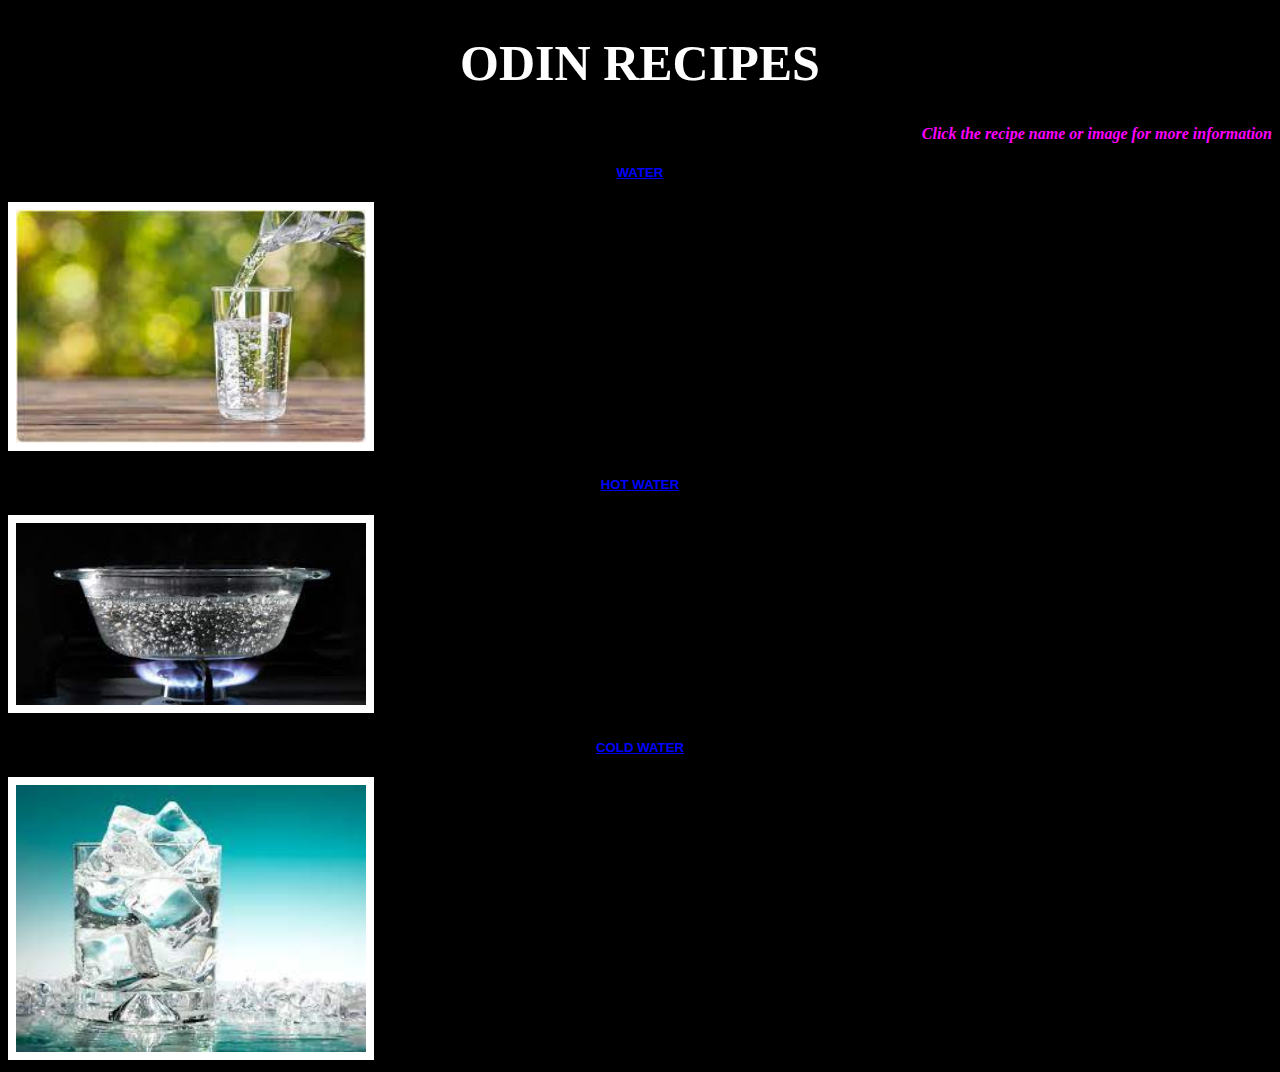
<file: index.html>
<!DOCTYPE html>
<html lang="en">
    <head>
        <title>Homepage</title>
        <meta charset="utf-8">
        <link rel="stylesheet" href="style.css">
    </head>

    <body class="background">
     
        <h1>Odin Recipes</h1>
        
        <p><strong><em>Click the recipe name or image for more information</em></strong></p>

        <a href="./recipes/water.html"><h5>Water</h5></a>
        <a href="./recipes/water.html"><img src="./images/water.jpeg" alt="A glass of water on a table with a blurred green forest-like background"></a>
        <a href="./recipes/hotwater.html"><h5>Hot water</h5></a>
        <a href="./recipes/hotwater.html"><img src="./images/hot_water.jpeg" alt="Boiling water inside a transparent glass pot on a stove of fire with a pitch black background"></a>
        <a href="./recipes/coldwater.html"><h5>Cold Water</h5></a>
        <a href="./recipes/coldwater.html"><img src="./images/coldwater.jpeg" alt="Transparent glass filled over the top with ice cubes surrounded by more blocks of ice on the floor with a a gradient blue background"></a>
    </div>
</body>
</html>
</file>
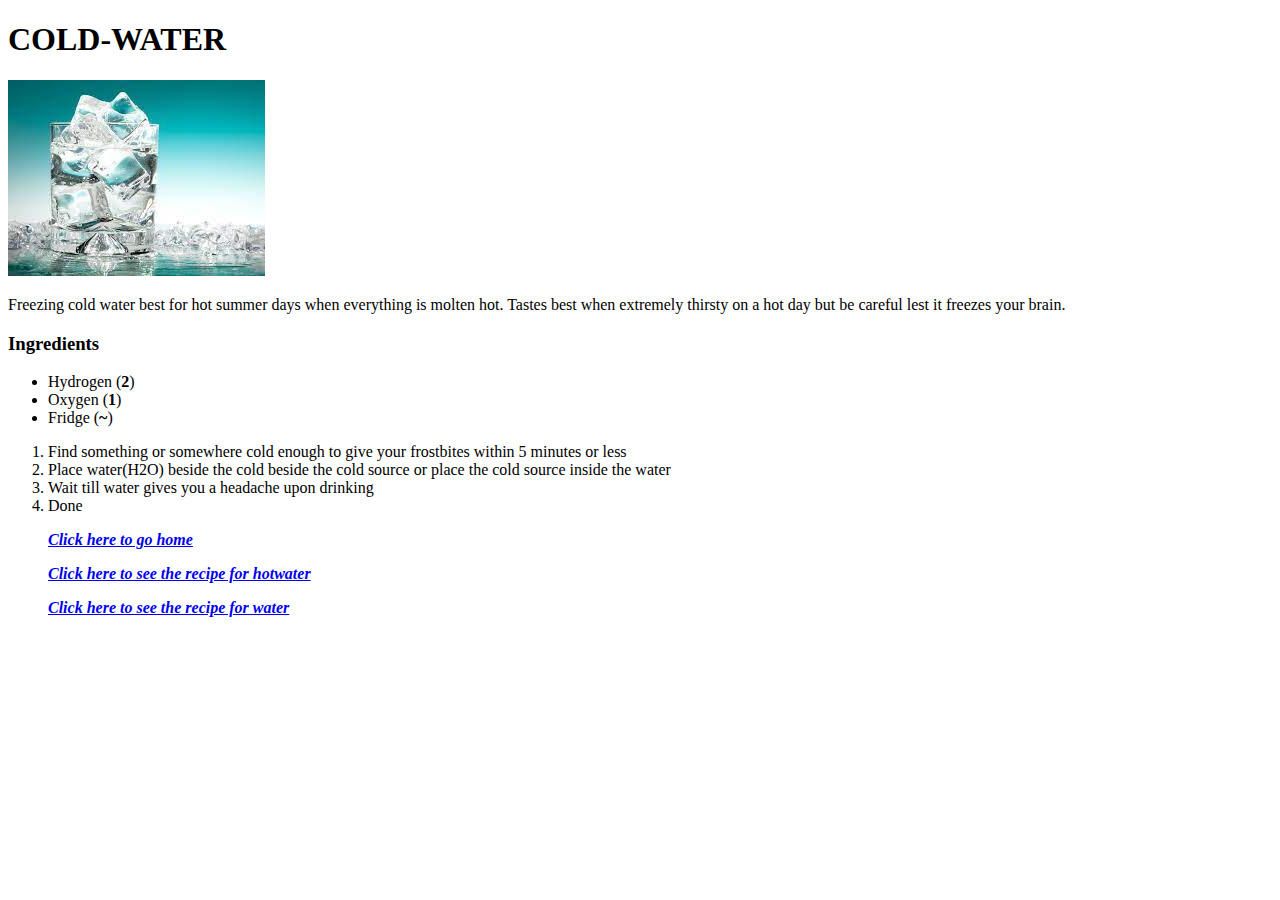
<file: recipes/coldwater.html>
<!DOCTYPE html>
<html lang="en">
<head>
    <meta charset="UTF-8">
    <meta http-equiv="X-UA-Compatible" content="IE=edge">
    <meta name="viewport" content="width=device-width, initial-scale=1.0">
    <title>Cold-water Recipe</title>
</head>
<body>
    <h1>COLD-WATER</h1>
    <img src="../images/coldwater.jpeg" alt="Transparent glass filled over the top with ice cubes surrounded by more blocks of ice on the floor with a a gradient blue background">
    <p>Freezing cold water best for hot summer days when everything is molten hot. Tastes best when extremely thirsty on a hot day but be careful lest it freezes your brain.</p>
    <h3>Ingredients</h3>
    <ul>
        <li>Hydrogen (<strong>2</strong>)</li>
        <li>Oxygen (<strong>1</strong>)</li>
        <li>Fridge (<strong>~</strong>)</li>
    
    </ul>

    <ol>
        <li>Find something or somewhere cold enough to give your frostbites within 5 minutes or less</li>
        <li>Place water(H2O) beside the cold beside the cold source or place the cold source inside the water</li>
        <li>Wait till water gives you a headache upon drinking</li>
        <li>Done</li>
    </ol>

    <ul>
    <a href="../index.html">
        <p><strong><em>Click here to go home</em></strong></p>
    </a>
    <a href="./hotwater.html">
        <p><strong><em>Click here to see the recipe for hotwater</em></strong></p>
        <a href="./water.html">
            <p><strong><em>Click here to see the recipe for water</em></strong></p>
        </a>
    </a>
</ul>
</body>
</html>
</file>
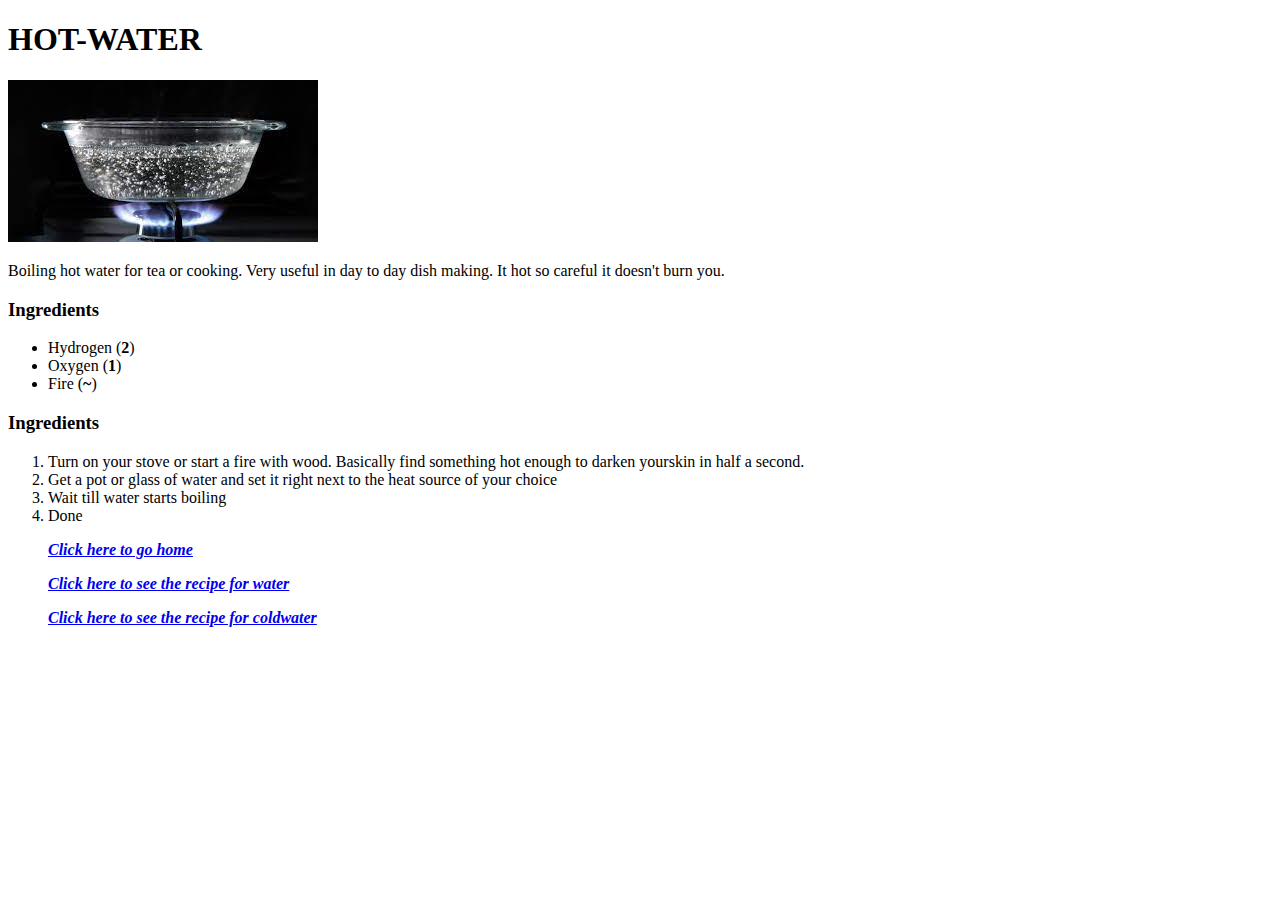
<file: recipes/hotwater.html>
<!DOCTYPE html>
<html lang="en">
<head>
    <meta charset="UTF-8">
    <meta http-equiv="X-UA-Compatible" content="IE=edge">
    <meta name="viewport" content="width=device-width, initial-scale=1.0">
    <title>Hot-water Recipe</title>
</head>
<body>
    <h1>HOT-WATER</h1>
    <img src="../images/hot_water.jpeg" alt="Boiling water inside a transparent glass pot on a stove of fire with a pitch black background">
    <p>Boiling hot water for tea or cooking. Very useful in day to day dish making. It hot so careful it doesn't burn you.</p>
    <h3>Ingredients</h3>
    <ul>
        <li>Hydrogen (<strong>2</strong>)</li>
        <li>Oxygen (<strong>1</strong>)</li>
        <li>Fire (<strong>~</strong>)</li>
    
    </ul>

    <h3>Ingredients</h3>
    <ol>
        <li>Turn on your stove or start a fire with wood. Basically find something hot enough to darken yourskin in half a second.</li>
        <li>Get a pot or glass of water and set it right next to the heat source of your choice</li>
        <li>Wait till water starts boiling</li>
        <li>Done</li>
    </ol>


    <ul>
    <a href="../index.html">
        <p><strong><em>Click here to go home</em></strong></p>
    </a>
    <a href="./water.html">
        <p><strong><em>Click here to see the recipe for water</em></strong></p>
    </a>
    <a href="./coldwater.html">
        <p><strong><em>Click here to see the recipe for coldwater</em></strong></p>
    </a>
</ul>
</body>
</html>
</file>
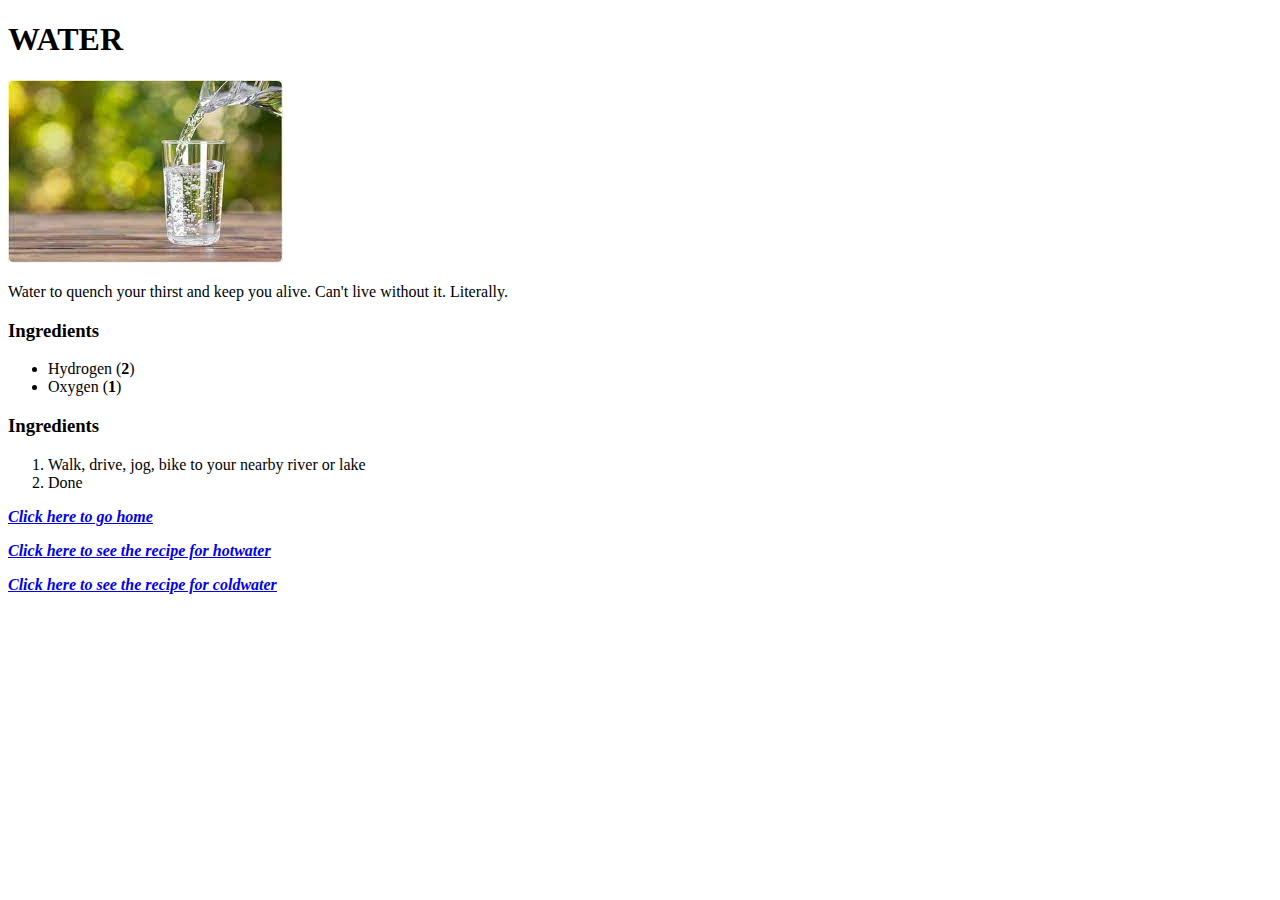
<file: recipes/water.html>
<!DOCTYPE html>
<html lang="en">
<head>
    <meta charset="UTF-8">
    <meta http-equiv="X-UA-Compatible" content="IE=edge">
    <meta name="viewport" content="width=device-width, initial-scale=1.0">
    <title>Water Recipe</title>
</head>
<body>
    <h1>WATER </h1>
    <img src="../images/water.jpeg" alt="A glass of water on a table with a blurred green forest-like background">
    <p>Water to quench your thirst and keep you alive. Can't live without it. Literally.</p>
    <h3>Ingredients</h3>
    <ul>
        <li>Hydrogen (<strong>2</strong>)</li>
        <li>Oxygen (<strong>1</strong>)</li>
    </ul>

    <h3>Ingredients</h3>
    <ol>
        <li>Walk, drive, jog, bike to your nearby river or lake</li>
        <li>Done</li>
    </ol>
   
<u>
    <a href="../index.html">
    <p><strong><em>Click here to go home</em></strong></p>   
</a>
<a href="./hotwater.html">
    <p><strong><em>Click here to see the recipe for hotwater</em></strong></p>
</a>
<a href="./coldwater.html">
    <p><strong><em>Click here to see the recipe for coldwater</em></strong></p>
</a>
</u>
</body>
</html>
</file>
<file: style.css>
body {
    background-color: black;  
}

h1 {
    color: white;
    text-align: center;
    font-family: Georgia, 'Times New Roman', Times, serif;
    font-size: 50px;
    text-transform: uppercase;
}

p {
    color: rgb(255, 0, 255);
    text-align: end;
}

a:hover {
    color: green;
}

h5:hover {
    color: orangered;
    transform: scaleX(1.5);
}

h5 {
    text-transform: uppercase;
    color: blue;
    font-family: Verdana, Geneva, Tahoma, sans-serif;
    font: 400;
    text-align: center;
}

img {
    height: auto;
    width: 350px;
    background-size: cover;
    border: 8px solid white;
}

img:hover {
    transform: scaleX(1.2);
}

.center {
    display: block;
    margin-left: auto;
    margin-right: auto;
    width: 50%;
  }
</file>
